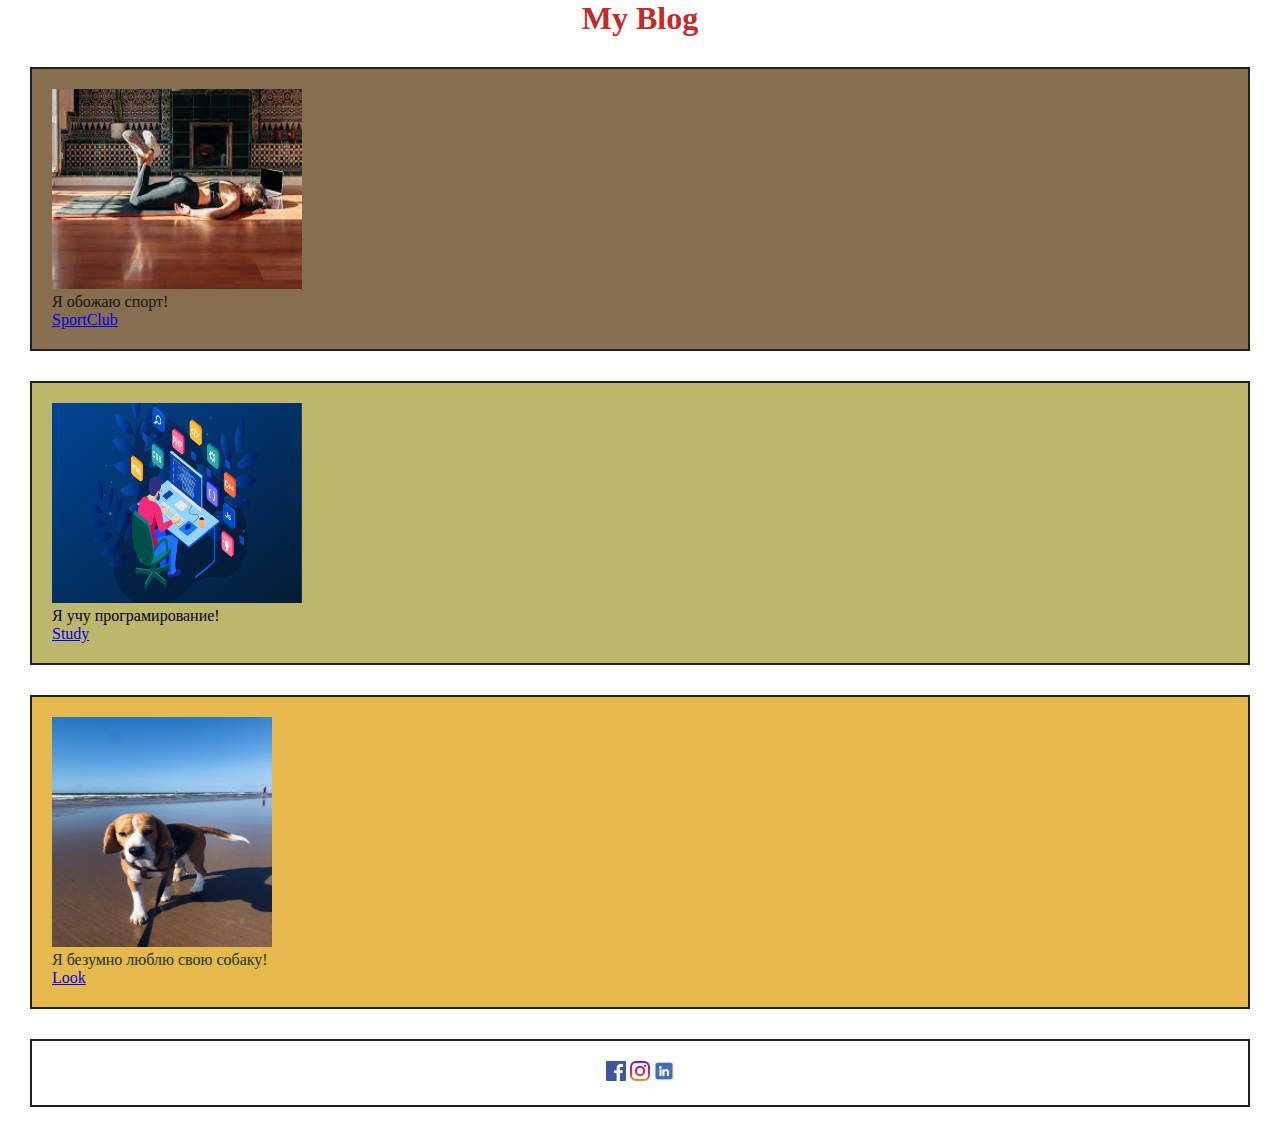
<file: Home Work-1/index.html>
<!DOCTYPE html>
<html lang="en">
<head>
    <meta charset="UTF-8">
    <meta http-equiv="X-UA-Compatible" content="IE=edge">
    <meta name="viewport" content="width=device-width, initial-scale=1.0">
    <link rel="stylesheet" href="style.css">
    <title>HomeWork</title>
</head>
<body>
    <h1>My Blog</h1>
    <div class="hobby">
        <img src="sport.jpeg" alt="Sport" id="hobbyimg">
        <p>Я обожаю спорт!</p>
        <a href="https://www.clever-fit.com/de-de/fitnessstudio-in-der-naehe/clever-fit-arnsberg/">SportClub</a>
    </div>

    <div class="study">
        <img src="programming.jpeg" alt="Programming" id="studyimg">
        <p>Я учу програмирование!</p>
        <a href="https://tel-ran.de/">Study</a>
    </div>

    <div class="harpo">
        <img src="harpo.jpg" alt="Harpo" id="harpoim">
        <p>Я безумно люблю свою собаку!</p>
        <a href="https://www.instagram.com/my.harpo/">Look</a>
    </div>

    <div class="socialmedia">
        <a href="https://www.facebook.com/" target="_blank">
            <img class="logo" src="facebook.png" alt="Facebook">
        </a>
        <a href="https://www.instagram.com/" target="_blank">
            <img class="logo" src="instagram.png" alt="Instagram">
        </a>
        <a href="https://www.linkedin.com/" target="_blank">
            <img class="logo" src="linkedin.png" alt="Linkedin">
        </a>
    </div>
</body>
</html>
</file>
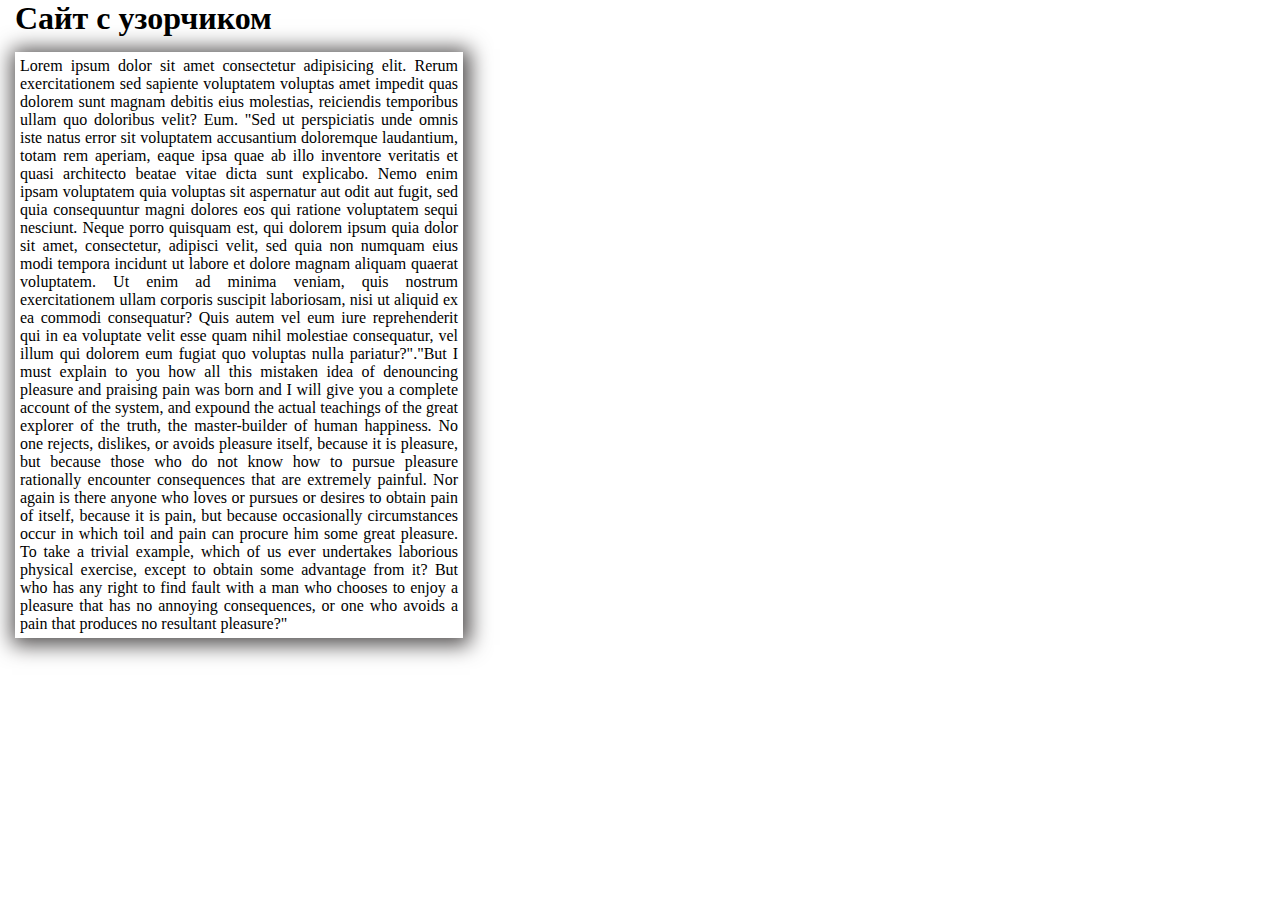
<file: Home Work-2 /Home Work-2.2/index.html>
<!DOCTYPE html>
<html lang="en">
<head>
    <meta charset="UTF-8">
    <meta http-equiv="X-UA-Compatible" content="IE=edge">
    <meta name="viewport" content="width=device-width, initial-scale=1.0">
    <title>Home Work 2.2</title>
    <link rel="stylesheet" href="style.css">
</head>
<body>
    <h1>Сайт с узорчиком</h1>
    <div class="block1">
        <p> Lorem ipsum dolor sit amet consectetur adipisicing elit. Rerum exercitationem sed sapiente voluptatem voluptas amet impedit quas dolorem sunt magnam debitis eius molestias, reiciendis temporibus ullam quo doloribus velit? Eum. "Sed ut perspiciatis unde omnis iste natus error sit voluptatem accusantium doloremque laudantium, totam rem aperiam, eaque ipsa quae ab illo inventore veritatis et quasi architecto beatae vitae dicta sunt explicabo. Nemo enim ipsam voluptatem quia voluptas sit aspernatur aut odit aut fugit, sed quia consequuntur magni dolores eos qui ratione voluptatem sequi nesciunt. Neque porro quisquam est, qui dolorem ipsum quia dolor sit amet, consectetur, adipisci velit, sed quia non numquam eius modi tempora incidunt ut labore et dolore magnam aliquam quaerat voluptatem. Ut enim ad minima veniam, quis nostrum exercitationem ullam corporis suscipit laboriosam, nisi ut aliquid ex ea commodi consequatur? Quis autem vel eum iure reprehenderit qui in ea voluptate velit esse quam nihil molestiae consequatur, vel illum qui dolorem eum fugiat quo voluptas nulla pariatur?"."But I must explain to you how all this mistaken idea of denouncing pleasure and praising pain was born and I will give you a complete account of the system, and expound the actual teachings of the great explorer of the truth, the master-builder of human happiness. No one rejects, dislikes, or avoids pleasure itself, because it is pleasure, but because those who do not know how to pursue pleasure rationally encounter consequences that are extremely painful. Nor again is there anyone who loves or pursues or desires to obtain pain of itself, because it is pain, but because occasionally circumstances occur in which toil and pain can procure him some great pleasure. To take a trivial example, which of us ever undertakes laborious physical exercise, except to obtain some advantage from it? But who has any right to find fault with a man who chooses to enjoy a pleasure that has no annoying consequences, or one who avoids a pain that produces no resultant pleasure?"</p>
    </div>
    
</body>
</html>
</file>
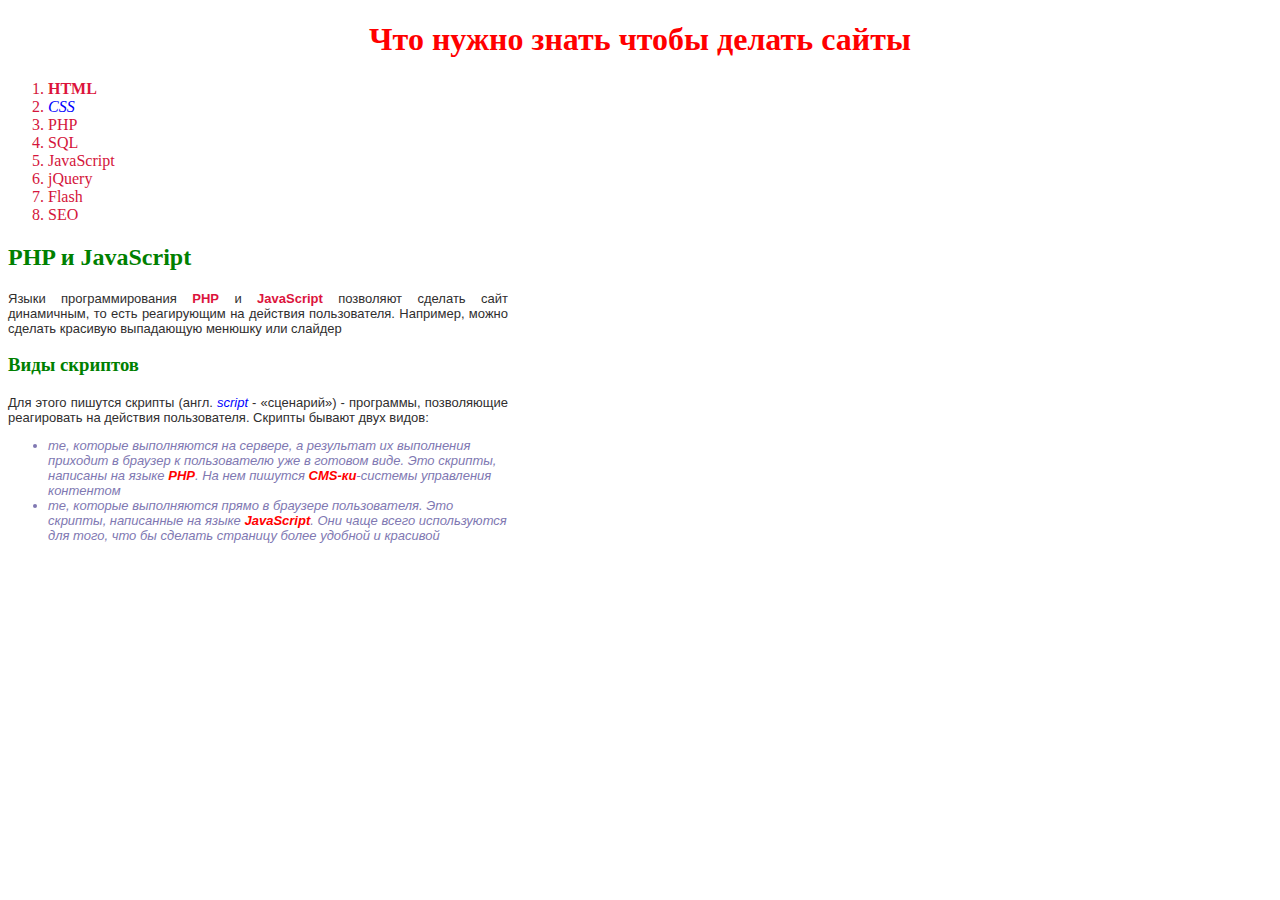
<file: Home Work-2 /Home Work-2/index.html>
<!DOCTYPE html>
<html lang="en">
<head>
    <meta charset="UTF-8">
    <meta http-equiv="X-UA-Compatible" content="IE=edge">
    <meta name="viewport" content="width=device-width, initial-scale=1.0">
    <title>homework1</title>
    <link rel="stylesheet" href="style.css">
</head>
<body>
    <h1>Что нужно знать чтобы делать сайты</h1>
    <ol class="abr">
        <li><span class="boldRed">HTML</span></li>
        <li><span class="italicBlue">CSS</li>
        <li>PHP</li>
        <li>SQL</li>
        <li>JavaScript</li>
        <li>jQuery</li>
        <li>Flash</li>
        <li>SEO</li>
    </ol>

    <h2>PHP и JavaScript</h2>
    <div class="block1">
        <p>Языки программирования <span class="boldRed">PHP</span>  и <span class="boldRed">JavaScript</span>  позволяют сделать сайт динамичным, то есть реагирующим на действия пользователя. Например, можно сделать красивую выпадающую менюшку или слайдер
        </p>
</div>

    <h3>Виды скриптов</h3>
    <div class="block2">
        <p>
            Для этого пишутся скрипты (англ. <span class="italicBlue">script</span>  - «сценарий») - программы, позволяющие реагировать на действия пользователя. Скрипты бывают двух видов:
        </p>
        <ul class="italic">
            <li>те, которые выполняются на сервере, а результат их выполнения приходит в браузер к пользователю уже в готовом виде. Это скрипты, написаны на языке <span class="cursive">PHP</span>. На нем пишутся <span class="cursive">CMS-ки</span>-системы управления контентом</li>
            <li>те, которые выполняются прямо в браузере пользователя. Это скрипты, написанные на языке <span class="cursive">JavaScript</span>. Они чаще всего используются для того, что бы сделать страницу более удобной и красивой</li>
        </ul>
    </div>
</body>
</html>
</file>
<file: Home Work-1/style.css>
*{
    margin: 0;
    padding: 0;
}

h1{
    color: rgb(195, 42, 42);
    text-align: center;
}

div{
    border: 2px solid rgb(33, 31, 31);
    margin: 30px;
    padding: 20px;
}

.hobby{
    background-color: rgb(134, 110, 79);
    color: rgb(22, 19, 19);
}

.hobby img{
    width: 250px;
    height: 200px;
}

.study{
    background-color: darkkhaki;
    color: black;
}

.harpo{
    background-color: rgb(229, 185, 75);
    color: rgb(35, 54, 3);
}
.study img{
    width: 250px;
    height: 200px;
}

.harpo img{
    width: 220px;
    height: 230px;
}

.socialmedia img{
    width: 20px;
    height: 20px;
}

.socialmedia a{
    text-decoration: none;
}
.socialmedia{
    text-align: center;
}
</file>
<file: Home Work-2 /Home Work-2.2/style.css>
*{
    margin: 0;
    padding: 0;
    box-sizing: border-box;
}
h1{
    margin: 0px 15px 15px;
}

.block1{
    width: 35%;
    margin: 15px;
    padding: 5px;
    box-shadow: 2px 2px 20px 5px rgb(80, 77, 77);
    text-align: justify;
}

body{
    background-image: url('https://flomaster.club/uploads/posts/2022-01/1641882066_18-flomaster-club-p-tsvetnie-uzori-dlya-vorda-krasivie-risunki-18.jpg');
    background-size: 300px;
    background-repeat: repeat-y; 
    background-position: top right;
}
</file>
<file: Home Work-2 /Home Work-2/style.css>
h1{
    color: red;
    text-align: center;
}

.abr{
    color:rgb(212, 21, 59);
}
.boldRed{
    font-weight: bold;
    color: crimson;
}

.italicBlue{
    font-style: italic;
    color: blue;
}

h2, h3{
    color: green;
}
.block1{
    color: rgb(48, 46, 46);
    width: 500px;
    font-size: 13px;
    font-family: 'Open Sans', sans-serif;
}

.span{
    color: rgb(235, 54, 54);
    font-weight: bold;
} 

.block2{
    color: rgb(48, 46, 46);
    width: 500px;
    font-size: 13px;
    font-family: 'Open Sans', sans-serif;
}

.italic{
    font-style: italic;
    color:rgb(128, 120, 178);
    font-family: Arial, Helvetica, sans-serif;
}

.cursive{
    color: red;
    font-weight: bold;
}

p{
    text-align: justify;
}
</file>
